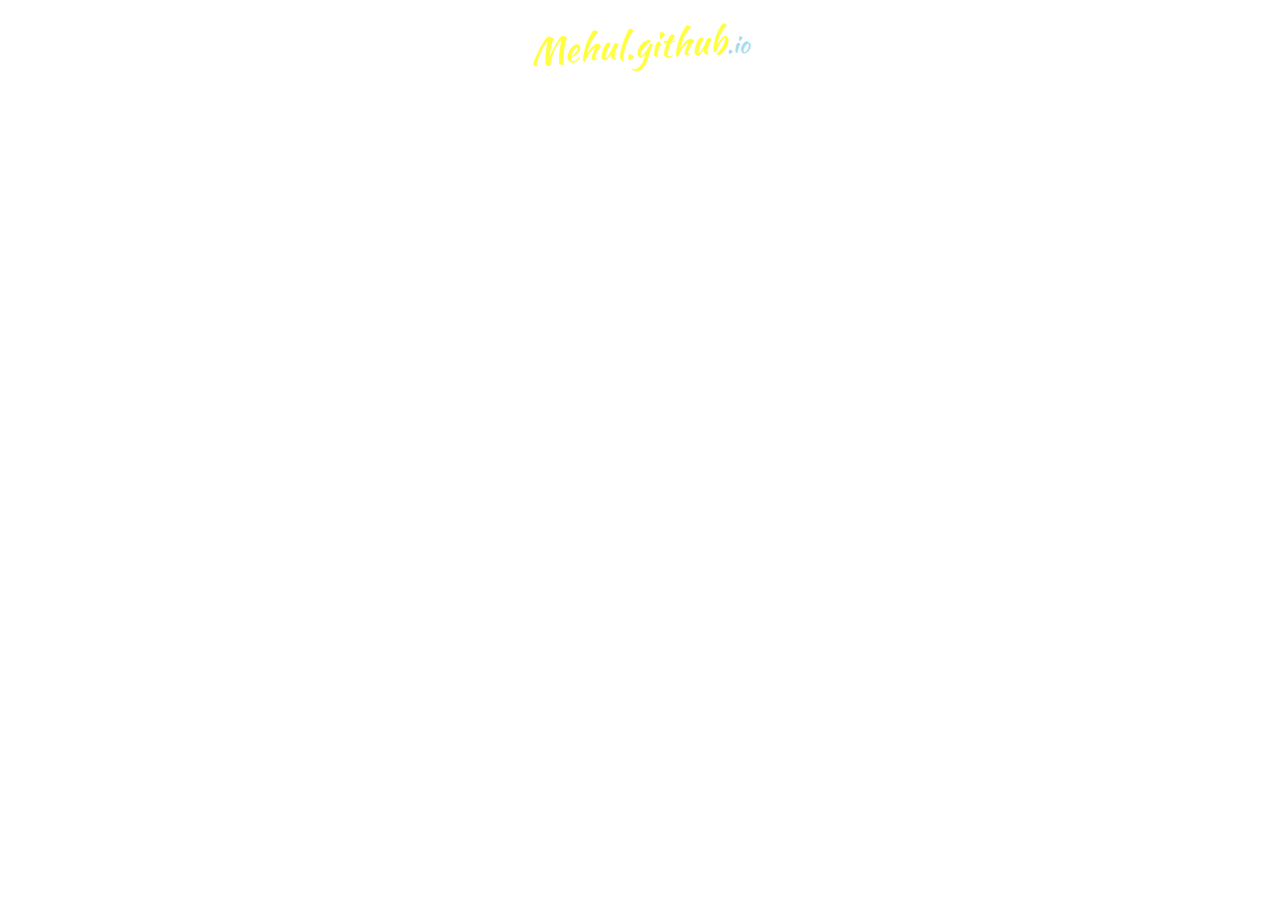
<file: index.html>
<!DOCTYPE html>
<html lang="en" >
<head>
  <meta http-equiv="X-UA-Compatible" content="IE=edge">
  <meta name="viewport" content="width=device-width, initial-scale=1.0">
  <meta charset="UTF-8">
  <title>Home</title>
  <!-- Google font for logo -->    
<link href="https://fonts.googleapis.com/css?family=Kaushan+Script" rel="stylesheet" type="text/css">
<link rel='stylesheet' href='https://maxcdn.bootstrapcdn.com/bootstrap/3.3.5/css/bootstrap.min.css'><link rel="stylesheet" href="./src/style.css">
<link rel="preconnect" href="https://fonts.googleapis.com">
<link rel="preconnect" href="https://fonts.gstatic.com" crossorigin>
<link href="https://fonts.googleapis.com/css2?family=Zen+Loop&display=swap" rel="stylesheet">
</head>
<body>
<!-- partial:index.partial.html -->
<div class="wrap">
  <div class="logo text-center">
    <a href="#" title="mehul.eu5.org">Mehul.github<span class="logo-alt">.io</span></a>
  </div>
  <h1 class="text-center">Website coming soon!</h1>
  <div id="countdown">
    <div class="countdown-section">
      <span class="h1 days">-</span>
      <div class="text-center">DAYS</div>
    </div>
    <div class="countdown-section">
      <span class="h1 hours">-</span>
      <div class="text-center">HRS</div>
    </div>
    <div class="countdown-section">
      <span class="h1 minutes"></span>
      <div class="text-center">MINS</div>
    </div>
    <div class="countdown-section">
      <span class="h1 seconds"></span>
      <div class="text-center">SECS</div>
    </div>
  </div>
  <footer class="site-footer text-center">
    <span>&copy; www.mehul.github.io</span>
  </footer>
</div>
<!-- partial -->
  <script  src="./src/script.js"></script>

</body>
</html>
</file>
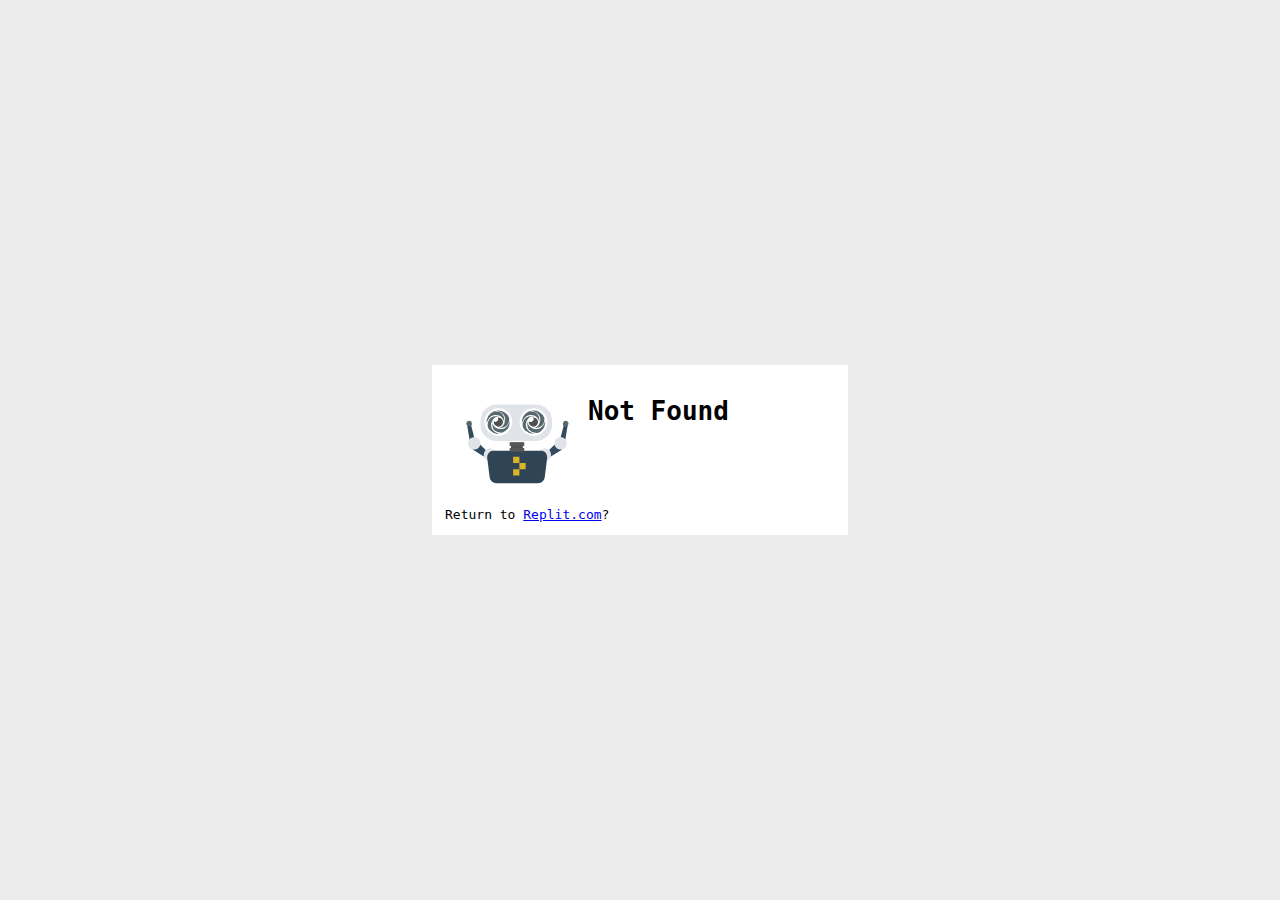
<file: assets/img/portfolio/portfolio-1.html>
<!doctype html>
<html lang="en">

<head>
	<title>Not Found</title>
	<style>
		body {
			margin: 0;
			height: 100vh;
			display: flex;
			justify-content: center;
			align-items: center;
			background: #ececec;
			font-family: monospace;
		}

		.err-box {
			background: #fff;
			padding: 1em;
			max-width: 30em;
			width: 100vw;
		}

		.message {
			display: flex;
			flex-direction: row;
		}

		@media (max-width: 500px) {
			.message {
				flex-direction: column;
				align-items: center;
			}
		}

		.eval-bot {
			width: 30%;
			margin: 1em;
		}

		.console {
			background-color: #0e1628;
			color: #fff;
			font-family: monospace;
			padding: 1em;
			margin: 1em;
		}
	</style>

  <script>
     var reload_timeout = setTimeout(function() {
       window.location.reload();
     }, 60000)
  </script>
</head>

<body>
	<div class="err-box">
		<div class="message">
			<div class="eval-bot">
				<svg xmlns="http://www.w3.org/2000/svg" viewBox="0 10 50.5 42.8">
					<defs>
						<style>
							.cls-1 {
								fill: #4f5050
							}

							.cls-2 {
								fill: #334b5e;
								fill-rule: evenodd
							}

							.cls-3 {
								fill: #e0e3e8
							}

							.cls-4 {
								fill: #57686f
							}

							.cls-5 {
								fill: #fff
							}
						</style>
					</defs>
					<g id="Layer_2" data-name="Layer 2">
						<path class="cls-1" d="M22.9 32.2H28v10.5h-5.1z" />
						<path class="cls-2" d="M14.1 37.5l-4.9-4.7-2.9 2.4 7.1 4.5.7-2.2z" />
						<circle class="cls-3" cx="13.8" cy="37.5" r="2.7" />
						<path class="cls-2" d="M37.2 37.5l4.9-4.7 2.9 2.4-7.2 4.5-.6-2.2z" />
						<circle class="cls-3" cx="37.5" cy="37.5" r="2.7" />
						<path class="cls-2" d="M46 33l1.4-8.5-1.6-.3-2.1 8.1 2.3.7z" />
						<circle class="cls-3" cx="44.3" cy="32.6" r="2.7" transform="rotate(-81 44.3 32.6)" />
						<circle class="cls-4" cx="46.5" cy="24.1" r="1.2" transform="rotate(-81 46.5 24.1)" />
						<rect class="cls-3" x="9.7" y="15.8" width="30.9" height="15.8" rx="7" ry="7" />
						<circle class="cls-5" cx="32.6" cy="23.4" r="6" />
						<path class="cls-4" d="M37.6 23zm-7.5 0s-1.4 5 4.2 5.1a5 5 0 0 0 3.3-4.1v-1c-1.5 5.8-8 3.5-7.5 0z" />
						<path class="cls-4" d="M33 21s-5.2-1.4-5.1 4.3A5 5 0 0 0 29 27a5 5 0 0 0 .5.4h.1a5 5 0 0 0 .6.4l.1.1a5 5 0 0 0 .5.2h.1a5 5 0 0 0 .7.2h.2a5 5 0 0 0 .6 0h.5c-5.8-1.3-3.6-7.9 0-7.4z"
						/>
						<path class="cls-4" d="M35 23.7s1.3-5.2-4.3-5a5 5 0 0 0-3.1 5.4c1.2-5.9 7.8-4 7.4-.4z" />
						<path class="cls-4" d="M32.4 26s5.2.7 4.9-4.3a5 5 0 0 0-5.7-3.2c5.9.7 4.3 7.5.8 7.5z" />
						<path class="cls-1" d="M32.6 21.4a2 2 0 0 0-.3 0 1.1 1.1 0 0 1-1.7 1.5 2 2 0 1 0 2-1.5z" />
						<path class="cls-5" d="M32.5 22a1.1 1.1 0 0 0-.2-.6 2 2 0 0 0-1.7 1.5 1.1 1.1 0 0 0 1.9-.9z" />
						<circle class="cls-5" cx="17.4" cy="23.4" r="6" />
						<path class="cls-4" d="M22.4 23zM15 23s-1.5 5 4 5a5 5 0 0 0 3.3-4.1v-1c-1.5 5.8-8 3.5-7.5 0z" />
						<path class="cls-4" d="M17.8 21s-5.2-1.4-5 4.3a5 5 0 0 0 1.1 1.8h.1a5 5 0 0 0 .5.4 5 5 0 0 0 .6.4l.2.1a5 5 0 0 0 .5.2 5 5 0 0 0 .7.2h.2a5 5 0 0 0 .7 0h.5c-5.9-1.3-3.6-7.9 0-7.4z"
						/>
						<path class="cls-4" d="M19.9 23.7s1.2-5.2-4.3-5a5 5 0 0 0-3.2 5.4c1.2-5.9 7.8-4 7.5-.4z" />
						<path class="cls-4" d="M17.2 26s5.2.7 4.9-4.3a5 5 0 0 0-5.6-3.2c5.8.7 4.3 7.5.7 7.5z" />
						<path class="cls-1" d="M17.4 21.4a2 2 0 0 0-.3 0 1.1 1.1 0 0 1-1.6 1.5 2 2 0 1 0 2-1.5z" />
						<path class="cls-5" d="M17.3 22a1.1 1.1 0 0 0-.2-.6 2 2 0 0 0-1.6 1.5 1.1 1.1 0 0 0 1.8-.9z" />
						<path d="M34.4 49.8H16.6a3 3 0 0 1-3-3l-1-8a2.7 2.7 0 0 1 2.6-3H36c1.6 0 2.5 1.3 2.5 3l-1 8a3 3 0 0 1-3 3z" fill="#2f4556"
						/>
						<path d="M23.8 43.8h2.7v2.7h-2.7zm2.7-2.7h2.7v2.7h-2.7zm-2.7-2.7h2.7v2.7h-2.7z" fill="#ddb429" />
						<path d="M22.3 34.6h6.3v1.6h-6.3zm0-2.5h6.3v1.6h-6.3z" fill="#575858" />
						<path class="cls-2" d="M5.3 33l-1.4-8.5 1.6-.3 2.1 8.1-2.3.7z" />
						<circle class="cls-3" cx="7" cy="32.6" r="2.7" transform="rotate(-9 7 32.6)" />
						<circle class="cls-4" cx="4.8" cy="24.1" r="1.2" transform="rotate(-9 4.8 24.1)" />
					</g>
				</svg>
			</div>
			<div class="info-box">
				<h1>Not Found</h1>
				<h2></h2>
			</div>
		</div>
		
		<div>
			<div>Return to <a href="https://replit.com">Replit.com</a>?</div>
		</div>
	</div>
</body>

</html>
</file>
<file: src/style.css>
@import url("https://fonts.googleapis.com/css2?family=Zen+Loop&display=swap");
@import url("https://fonts.googleapis.com/css2?family=Staatliches&display=swap");
html {
  background: url("https://images.pexels.com/photos/1252869/pexels-photo-1252869.jpeg?auto=compress&cs=tinysrgb&dpr=2&h=650&w=940")
    no-repeat center center fixed;
  background-size: cover;
  height: 100%;
}

body {
  background: transparent;
  height: 100%;
}

.wrap {
  /* OLD browser support */
  display: -webkit-box;
  display: -moz-box;
  display: -ms-flexbox;
  -moz-box-wrap: nowrap;
  -webkit-box-wrap: nowrap;
  -ms-flexbox-wrap: nowrap;
  -moz-box-direction: column;
  -webkit-box-direction: column;
  -ms-flexbox-direction: column;
  /* END OLD browser support */

  display: flex; /* or inline-flex */
  flex-direction: column; /* or usually or row */
  justify-content: space-between;
  align-items: center;

  height: 100%;
  width: 100%;
}

.logo {
  -ms-transform: rotate(-3deg); /* IE 9 */
  -webkit-transform: rotate(-3deg); /* Safari */
  transform: rotate(-3deg);
  padding-top: 20px;
}

.logo a {
  /* Google font: https://www.google.com/fonts/specimen/Kaushan+Script */
  font-family: "Kaushan Script", cursive;
  color: yellow;
  font-size: 36px;
  padding: 10px;
  opacity: 0.75;
}

.logo a .logo-alt {
  color: skyblue;
  font-size: 24px;
}

.logo a:hover,
.logo a:focus {
  text-decoration: none;
  opacity: 1;
}

h1 {
  margin: 0 auto;
  padding: 0 20px;
  max-width: 600px;
  color: white;
  opacity: 100;
  font-family: "Staatliches", cursive;
}

p {
  margin: 0;
}

#countdown {
  color: white;
  display: flex;
  max-width: 360px;
  justify-content: center;
  margin: 0 auto;
}

#countdown .countdown-section {
  padding: 0 15px;
  border-right: 1px solid rgba(255, 255, 255, 0.36);
}

#countdown .countdown-section:last-child {
  border-right: 0;
}

#countdown .countdown-section .h1 {
  opacity: 0.75;
}

#countdown .countdown-section .text-center {
  color: white;
  opacity: 1;
}
.site-footer {
  color: #fff;
  font-size: 0.875em; /* 14px */
}

a {
  color: #ff3399;
  text-decoration: none;
}
</file>
